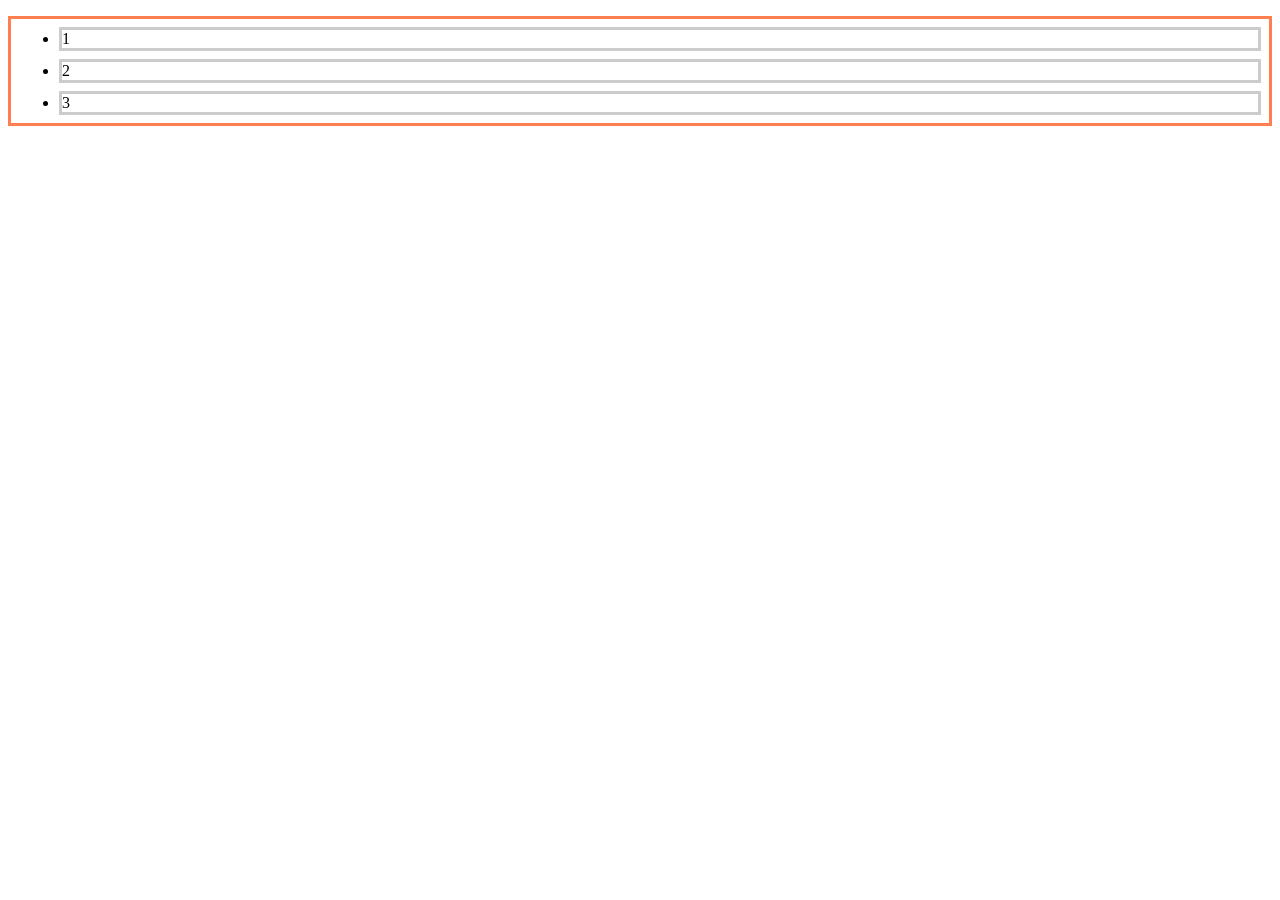
<file: lesson-2-variables/task-10/index.html>
<!DOCTYPE html>
<html lang="en">
  <head>
    <meta charset="UTF-8" />
    <meta name="viewport" content="width=device-width, initial-scale=1.0" />
    <title>Event delegation</title>
    <style>
      .list-item {
        margin: 8px;
        border: 3px solid #ccc;
      }

      .list {
        border: 3px solid coral;
      }
    </style>
  </head>

  <body>
    <ul class="list">
      <li class="list-item">1</li>
      <li class="list-item">2</li>
      <li class="list-item">3</li>
    </ul>
    <script src="index.js"></script>
  </body>
  <script src="index.js"></script>
</html>
</file>
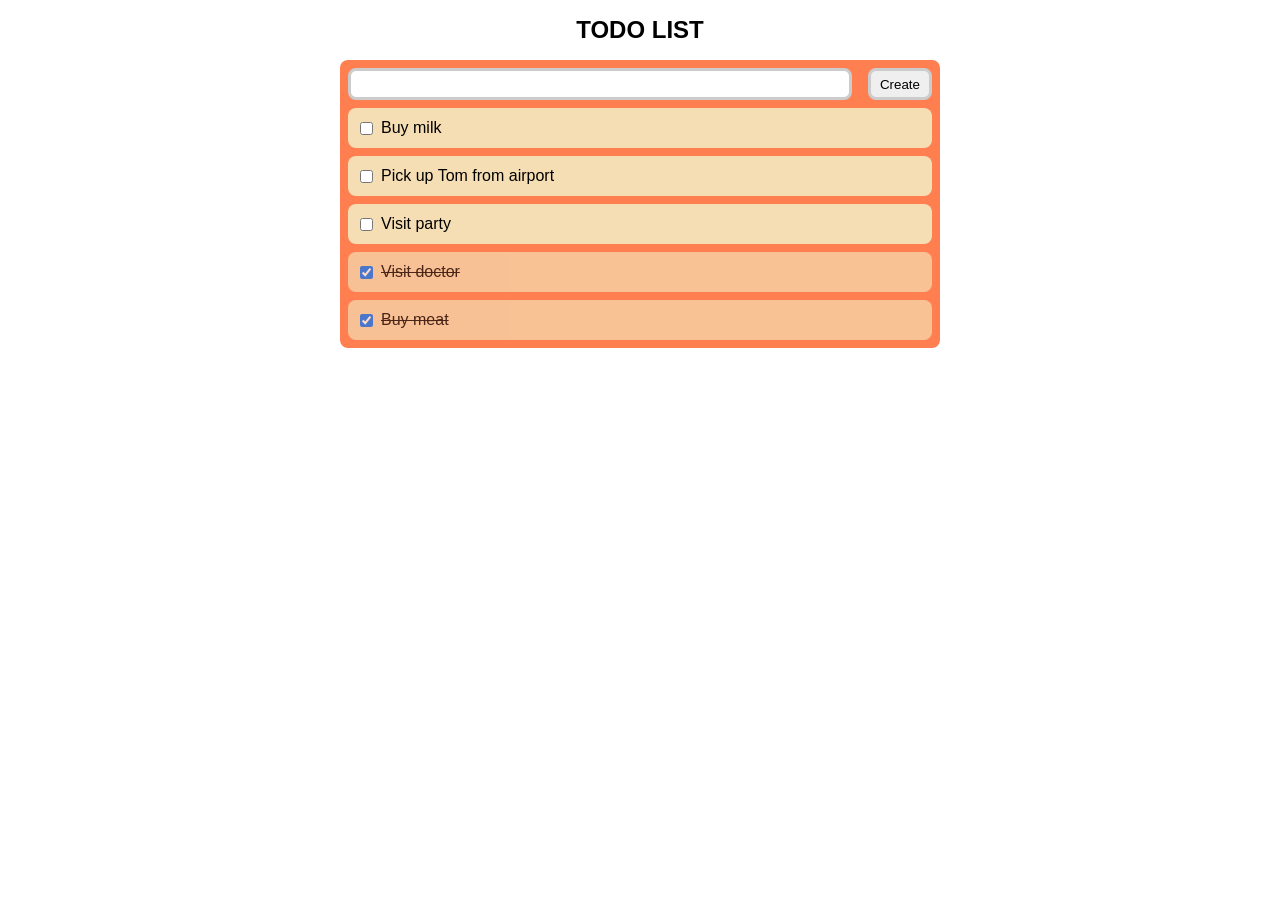
<file: lesson-21-DOM/task-1/index.html>
<!DOCTYPE html>
<html lang="en">
  <head>
    <meta charset="UTF-8">
    <meta name="viewport" content="width=device-width, initial-scale=1.0">
    <title>Document</title>
    <link rel="stylesheet" href="styles.css">
  </head>
  <body>
    <h1 class="title">Todo List</h1>
    <main class="todo-list">
      <div class="actions">
        <input class="task-input" type="text" />
        <button class="btn create-task-btn">Create</button>
      </div>
      <ul class="list">
      </ul>
    </main>
    <script src="index.js"></script>
  </body>
</html>
</file>
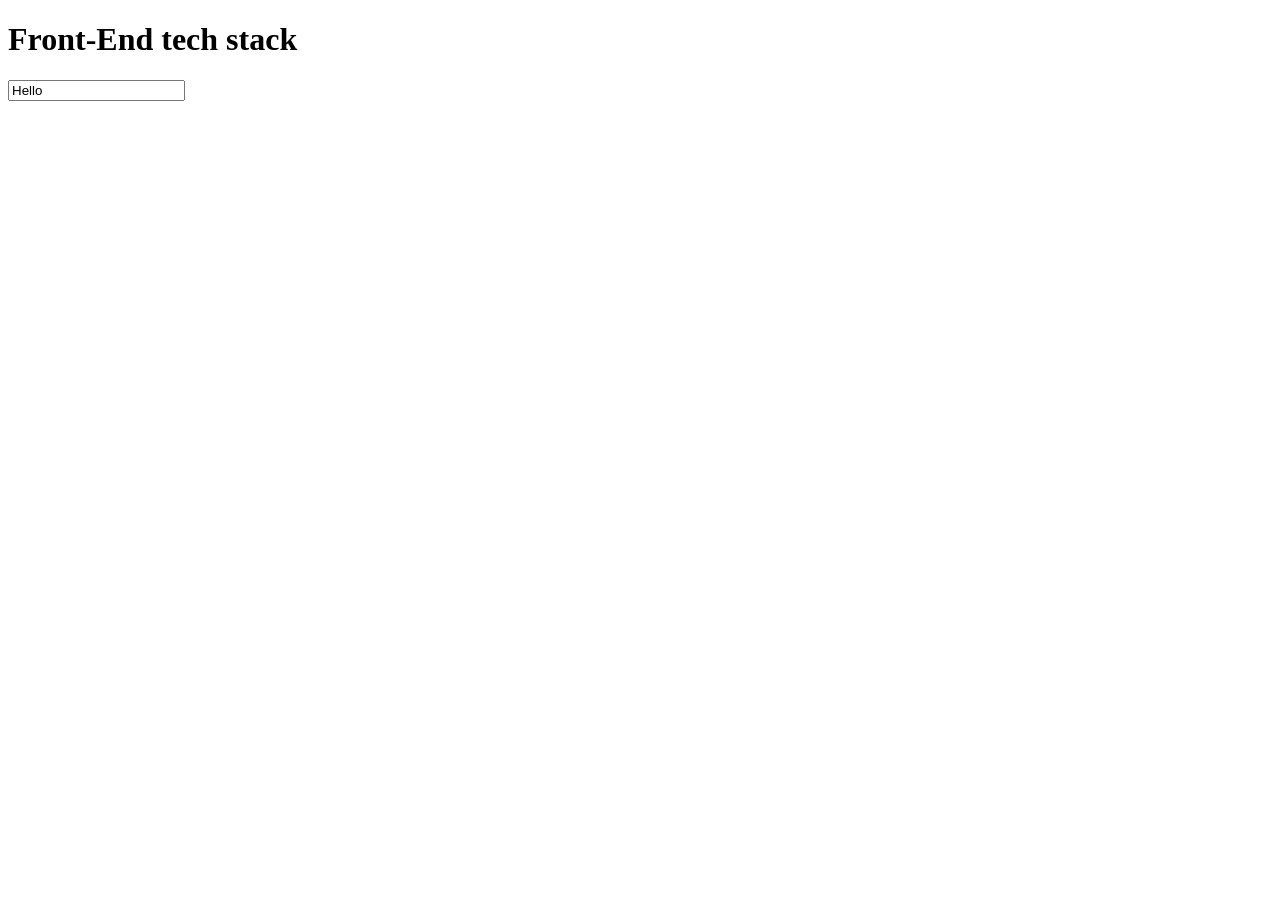
<file: lesson-21-DOM/task-2-hw-1/index.html>
<!DOCTYPE html>
<html lang="en">
  <head>
    <meta charset="UTF-8" />
    <meta name="viewport" content="width=device-width, initial-scale=1.0" />
    <title>DOM elements</title>
  </head>

  <body>
    <h1 class="title">Front-End tech stack</h1>
    <input type="text" value="Hello" />

    <script src="index.js"></script>
  </body>
</html>
</file>
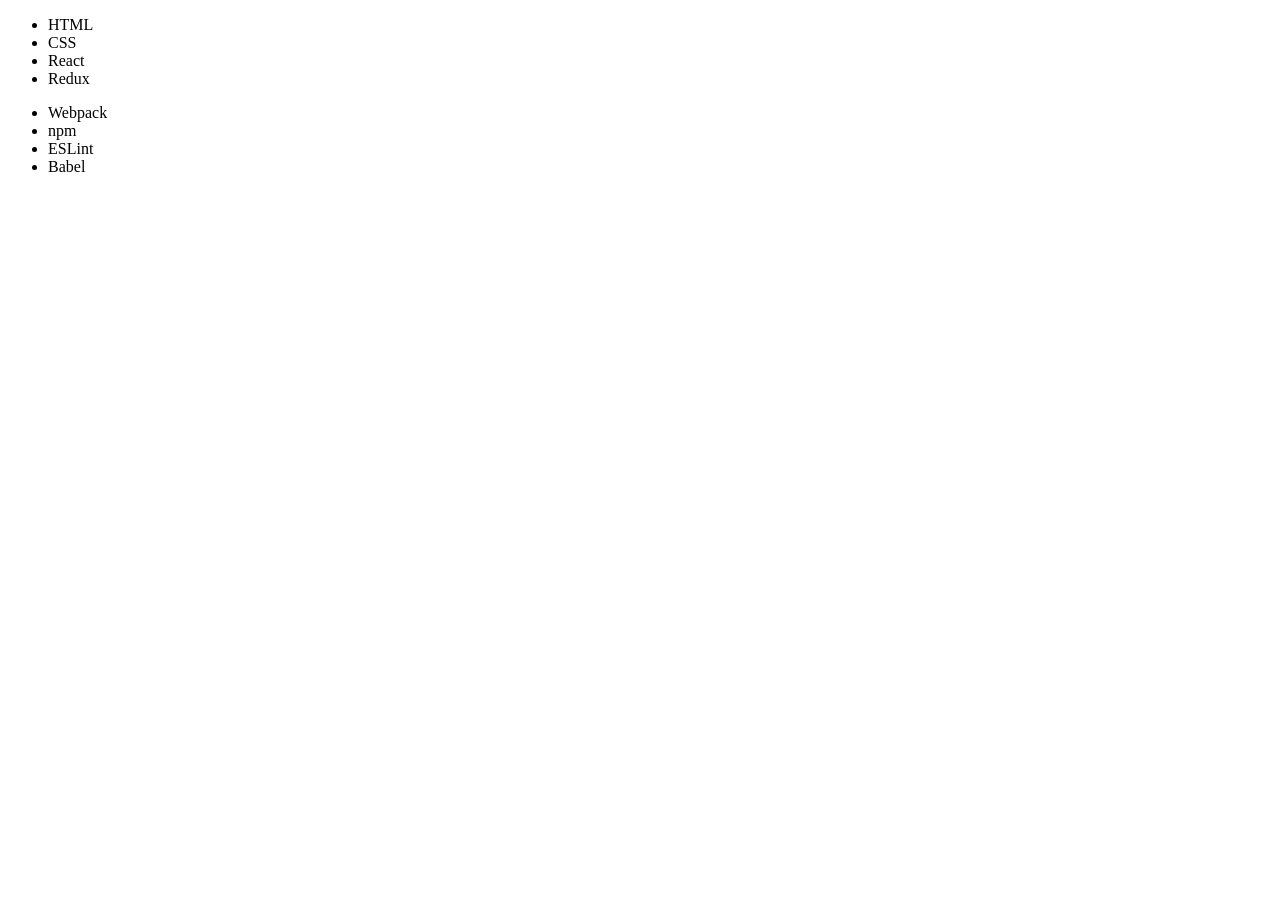
<file: lesson-21-DOM/task-3-hw-2/index.html>
<!DOCTYPE html>
<html lang="en">
  <head>
    <meta charset="UTF-8" />
    <meta name="viewport" content="width=device-width, initial-scale=1.0" />
    <title>DOM elements</title>
  </head>

  <body>
    <ul>
      <li class="technology">HTML</li>
      <li class="technology">CSS</li>
      <li class="technology">React</li>
      <li class="technology">Redux</li>
    </ul>
    <ul>
      <li class="tool">Webpack</li>
      <li class="tool">npm</li>
      <li class="tool">ESLint</li>
      <li class="tool">Babel</li>
    </ul>
    <script src="index.js"></script>
  </body>
</html>
</file>
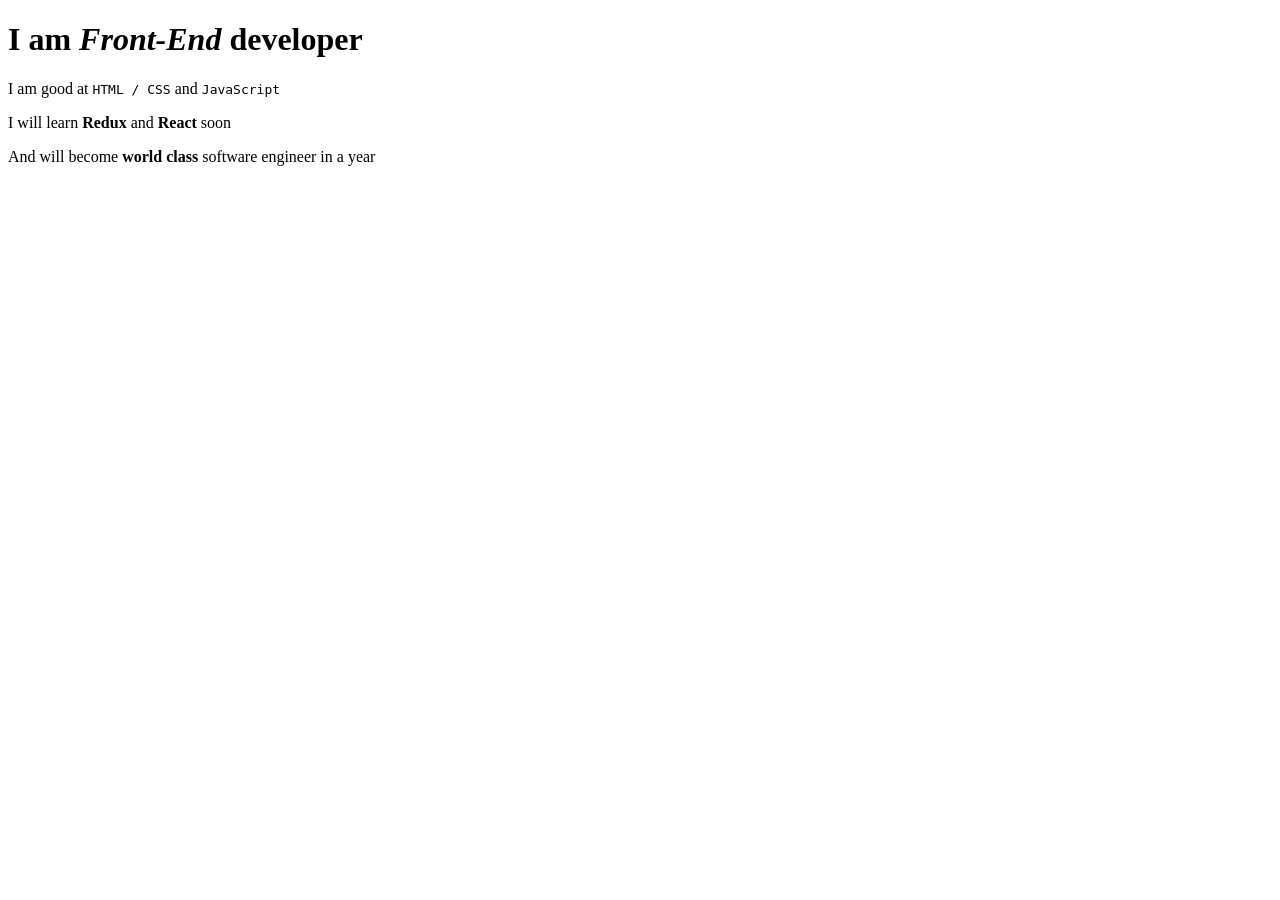
<file: lesson-21-DOM/task-4-hw-3/index.html>
<!DOCTYPE html>
<html lang="en">
  <head>
    <meta charset="UTF-8" />
    <meta name="viewport" content="width=device-width, initial-scale=1.0" />
    <title>DOM elements</title>
    <script src="index.js"></script>
  </head>

  <body>
    <h1 class="title">I am <i>Front-End</i> developer</h1>
    <p class="about">I am good at <code>HTML / CSS</code> and <code>JavaScript</code></p>
    <p class="plans">I will learn <b>Redux</b> and <b>React</b> soon</p>
    <p class="goal">And will become <b>world class</b> software engineer in a year</p>
  </body>
</html>
</file>
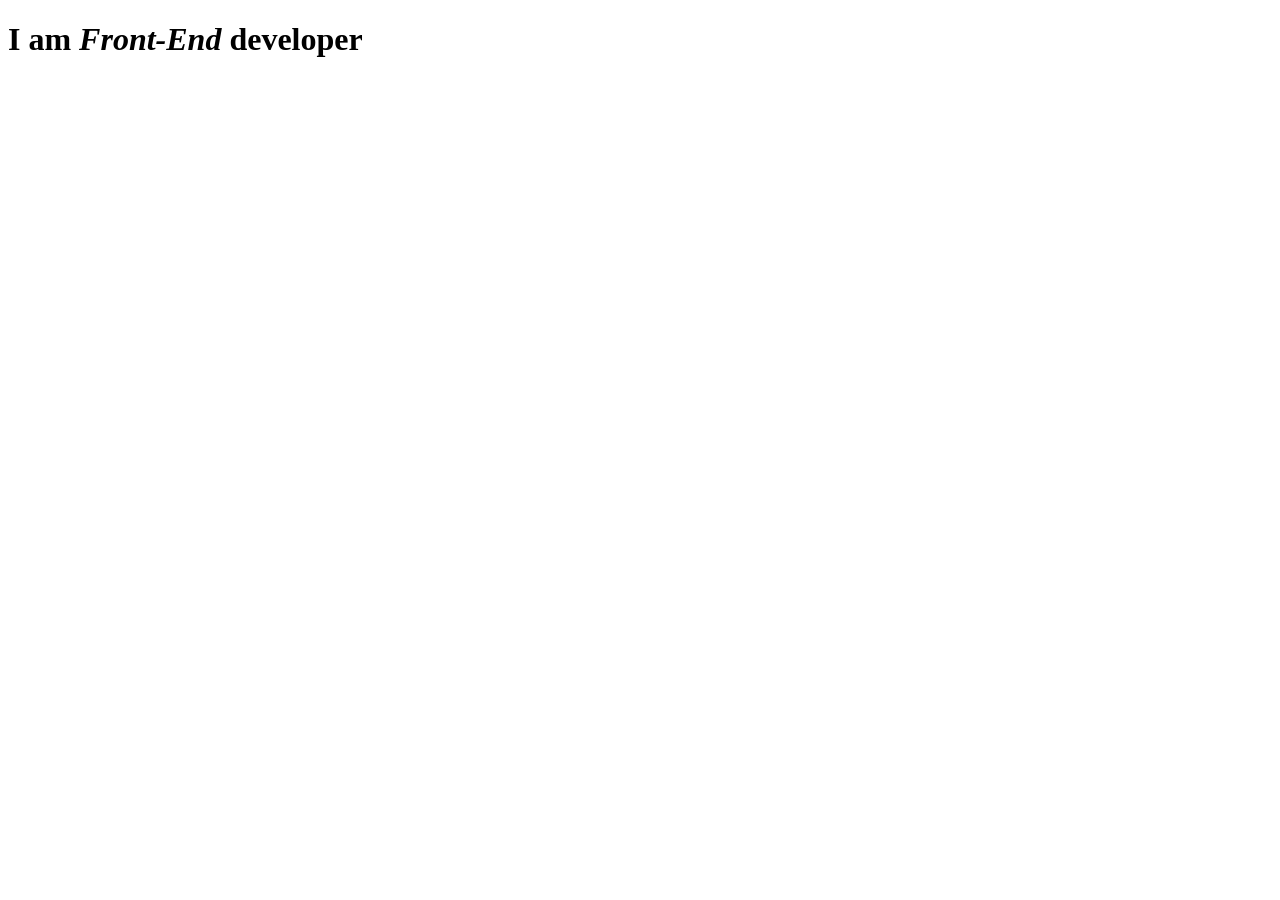
<file: lesson-21-DOM/task-5-hw-4/index.html>
<!DOCTYPE html>
<html lang="en">
  <head>
    <meta charset="UTF-8" />
    <meta name="viewport" content="width=device-width, initial-scale=1.0" />
    <title>DOM elements</title>
  </head>

  <body>
    <h1 class="title">I am <i>Front-End</i> developer</h1>
    <script src="index.js"></script>
  </body>
</html>
</file>
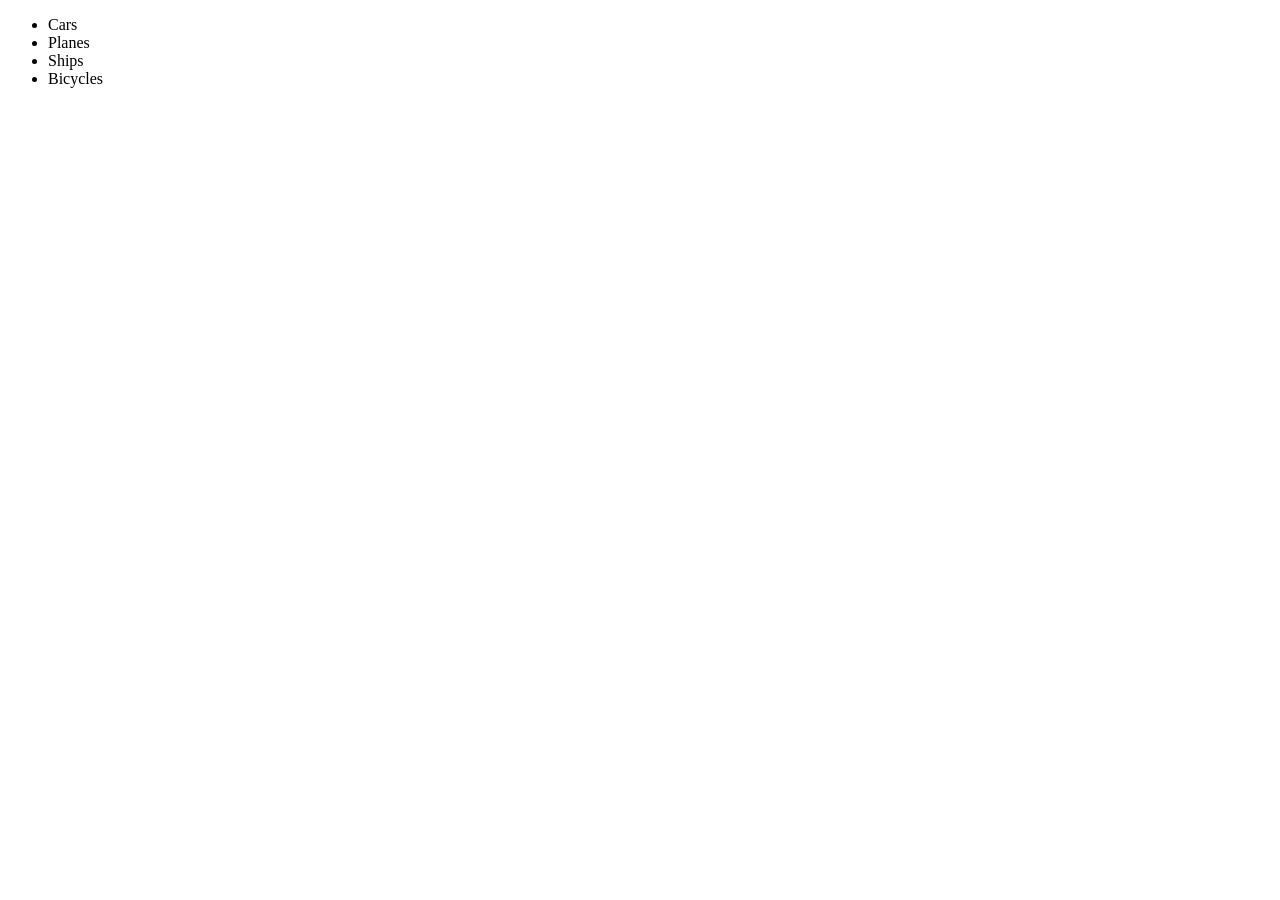
<file: lesson-21-DOM/task-7-hw-6/index.html>
<!DOCTYPE html>
<html lang="en">
  <head>
    <meta charset="UTF-8" />
    <meta name="viewport" content="width=device-width, initial-scale=1.0" />
    <title>Clear element content</title>
  </head>

  <body>
    <ul class="categories">
      <li class="tool">Cars</li>
      <li class="tool">Planes</li>
      <li class="tool">Ships</li>
      <li class="tool">Bicycles</li>
    </ul>
  </body>
</html>
</file>
<file: lesson-21-DOM/task-1/styles.css>
* {
  box-sizing: border-box;
}

body {
  font-family: Arial, Helvetica, sans-serif;
}

.title {
  font-size: 24px;
  text-transform: uppercase;
  text-align: center;
}

.todo-list {
  display: flex;
  flex-direction: column;
  margin-top: 32px;
  background-color: coral;
  border-radius: 8px;
  padding: 8px;
  max-width: 600px;
  margin: auto;
}

.list {
  margin: 0;
  padding: 0;
  list-style-type: none;
  margin: auto;
  width: 100%;
}

.list__item {
  display: flex;
  align-items: center;
  height: 40px;
  border-radius: 8px;
  background-color: wheat;
  margin-bottom: 8px;
  padding: 8px;
}

.list__item_done {
  text-decoration: line-through;
  opacity: 0.7;
}

.list__item:last-child {
  margin-bottom: 0;
}

.list__item-checkbox {
  margin-right: 8px;
}

.btn {
  height: 32px;
  min-width: 64px;
  border: 3px solid #ccc;
  outline: none;
  cursor: pointer;
  border-radius: 8px;
  margin-left: 16px;
}

.actions {
  display: flex;
  margin-bottom: 8px;
}

.task-input {
  height: 32px;
  border: 3px solid #ccc;
  border-radius: 8px;
  flex: 1;
}
</file>
